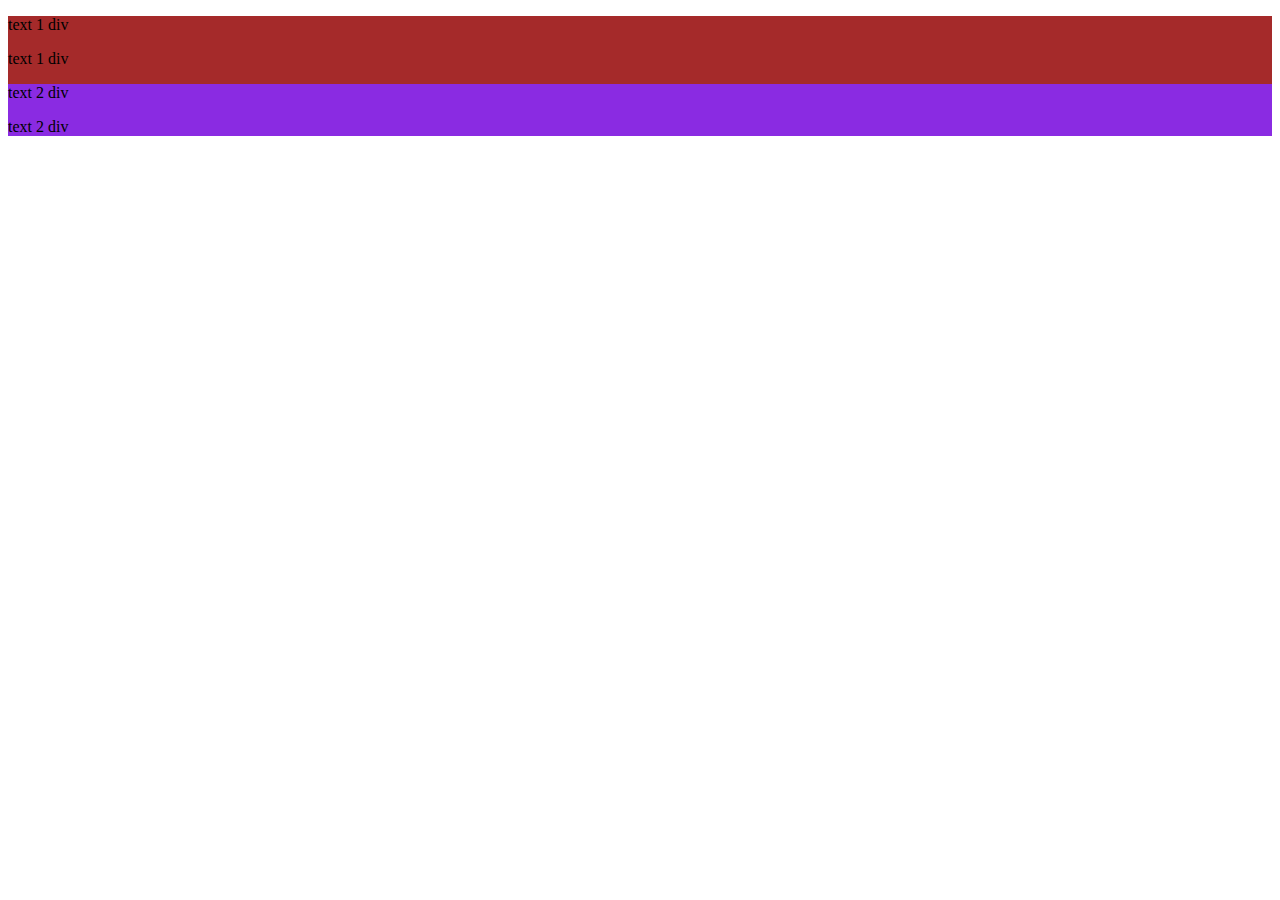
<file: index.html>
<!DOCTYPE html>
<html lang="en">

<head>
    <meta charset="UTF-8">
    <meta name="viewport" content="width=device-width, initial-scale=1.0">
    <title>Document</title>
    <link rel="stylesheet" href="static/styles/style.css">
   
</head>

<body>
    <div  class="main" id="main2">
        <p>text 1 div</p>
        <p>text 1 div</p>
   
        <div>
            <p>text 2 div</p>
            <p>text 2 div</p>
        </div>

    </div>
   
   
</body>

</html>
</file>
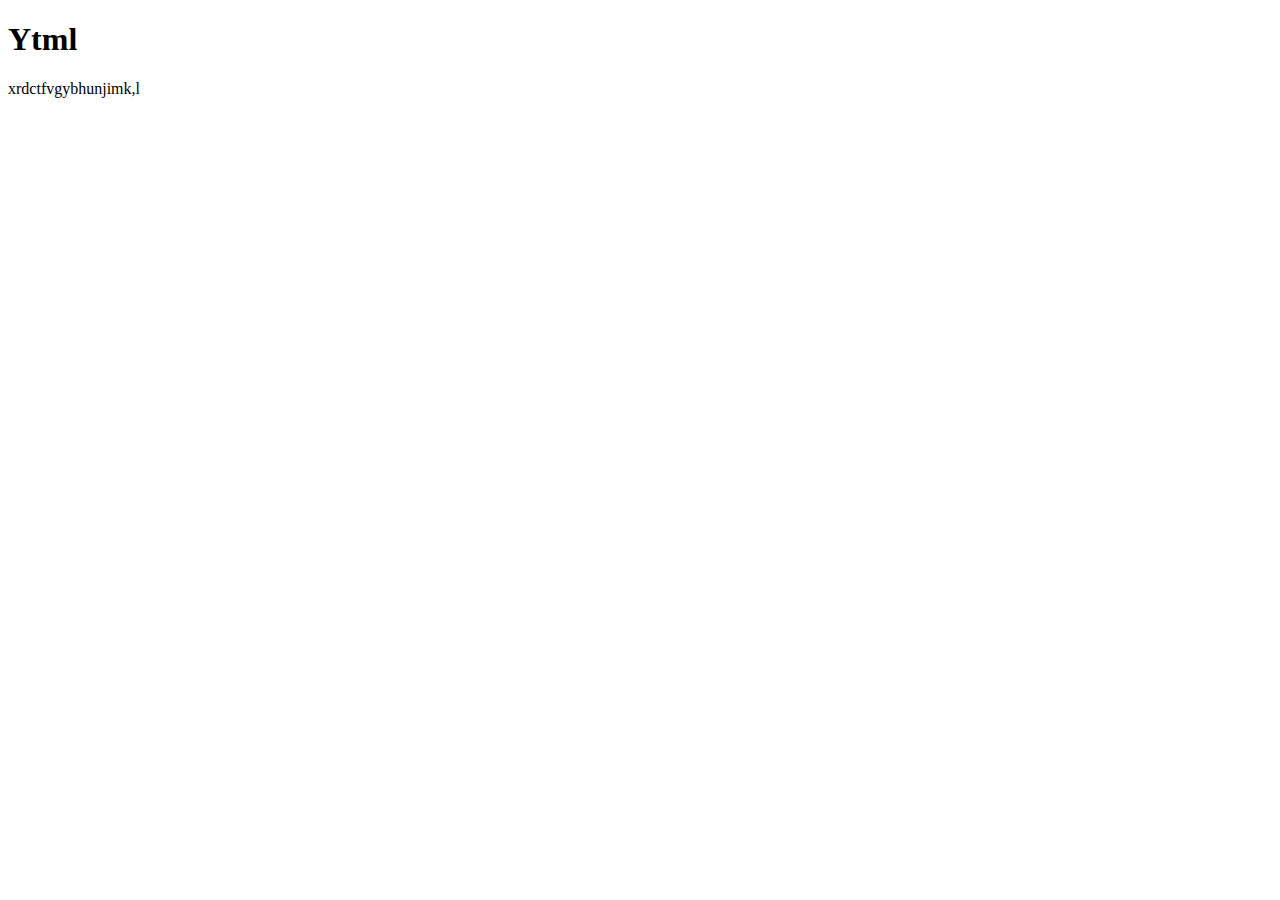
<file: page.html>
<!DOCTYPE html>
<html lang="en">
<head>
    <meta charset="UTF-8">
    <meta name="viewport" content="width=device-width, initial-scale=1.0">
    <title>Document</title>
</head>
<body>
    <h1>Ytml</h1>
    <p>xrdctfvgybhunjimk,l</p>
</body>
</html>
</file>
<file: static/styles/style.css>
div{
    background-color: blueviolet;
}

.main {
    background-color: blue;
}

#main2 {
    background-color: brown;
}
</file>
